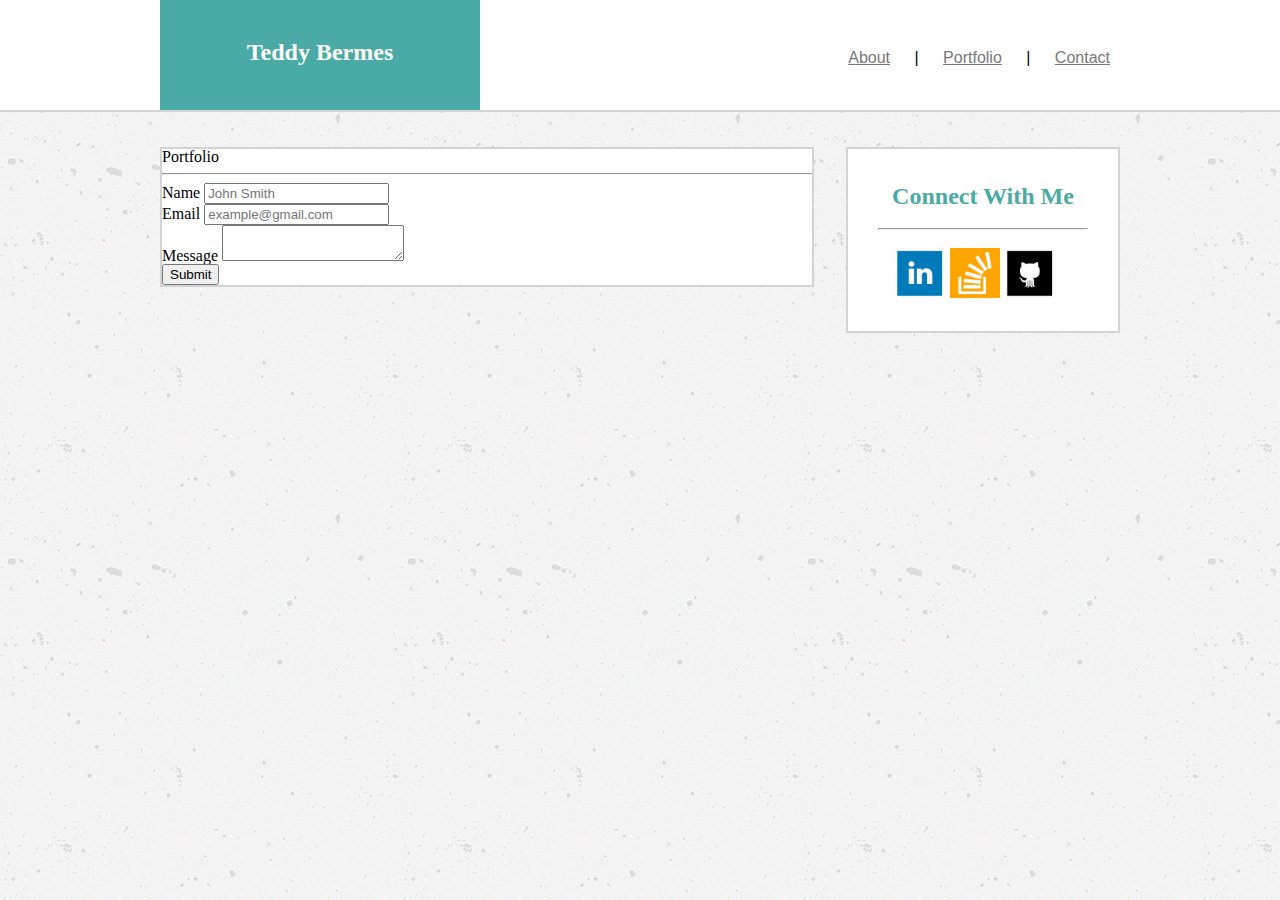
<file: contact.html>
<!DOCTYPE html>
<html lang="en-us">

<head>
    <meta charset="UTF-8">
    <!-- charset does not get an end command -->
    <title>Basic-Portfolio</title>
    <link rel="stylesheet" type="text/css" href="assets/css/reset.css">
    <link rel="stylesheet" type="text/css" href="assets/css/style.css">


</head>


<header class="header">

    <div class="headercontent">

        <div class="namebox">
            <p>Teddy Bermes</p>
        </div>

        <div class="navbox">
            <a class="icon" href="index.html">About</a> |
            <a class="icon" href="portfolio.html">Portfolio</a> |
            <a class="icon" href="contact.html">Contact</a>
        </div>

    </div>

</header>

<body>

    <div class="content">

        <div class="left">
            <div class="contact">
                <h5>Portfolio</h5>
            </div>

            <hr>

            <div class="body3">

                <form id="contact-form">
                    <ul>
                        <li>
                            <label for="name">Name</label>
                            <input type="text" id="name" name="name" placeholder="John Smith" required="required">
                        </li>
                        <li>
                            <label for="email">Email</label>
                            <input type="email" id="email" name="email" placeholder="example@gmail.com" required="required">
                        </li>
                        <li>
                            <label for="message">Message</label>
                            <textarea id="message" name="message" required="required"></textarea>
                        </li>
                    </ul>
                    <input type="submit">
                </form>

            </div>
        </div>


        <div class="right">
            <div class="connect">

                <h2>Connect With Me</h2>

                <hr>
            </div>

            <div class="linkedin">
                <a href="www.linkedin.com"><img src="assets/images/linkedin.png" width= "50px" height="50px"></a>
            </div>

            <div class="stackoverflow">
                <a href="www.stackoverflow.com"><img src="assets/images/stackoverflow.png" width= "50px" height="50px"></a>
            </div>

            <div class="github">
                <a href="www.github.com"><img src="assets/images/github.png" width= "50px" height="50px"></a>
            </div>
        </div>

    </div>




</body>

</html>
</file>
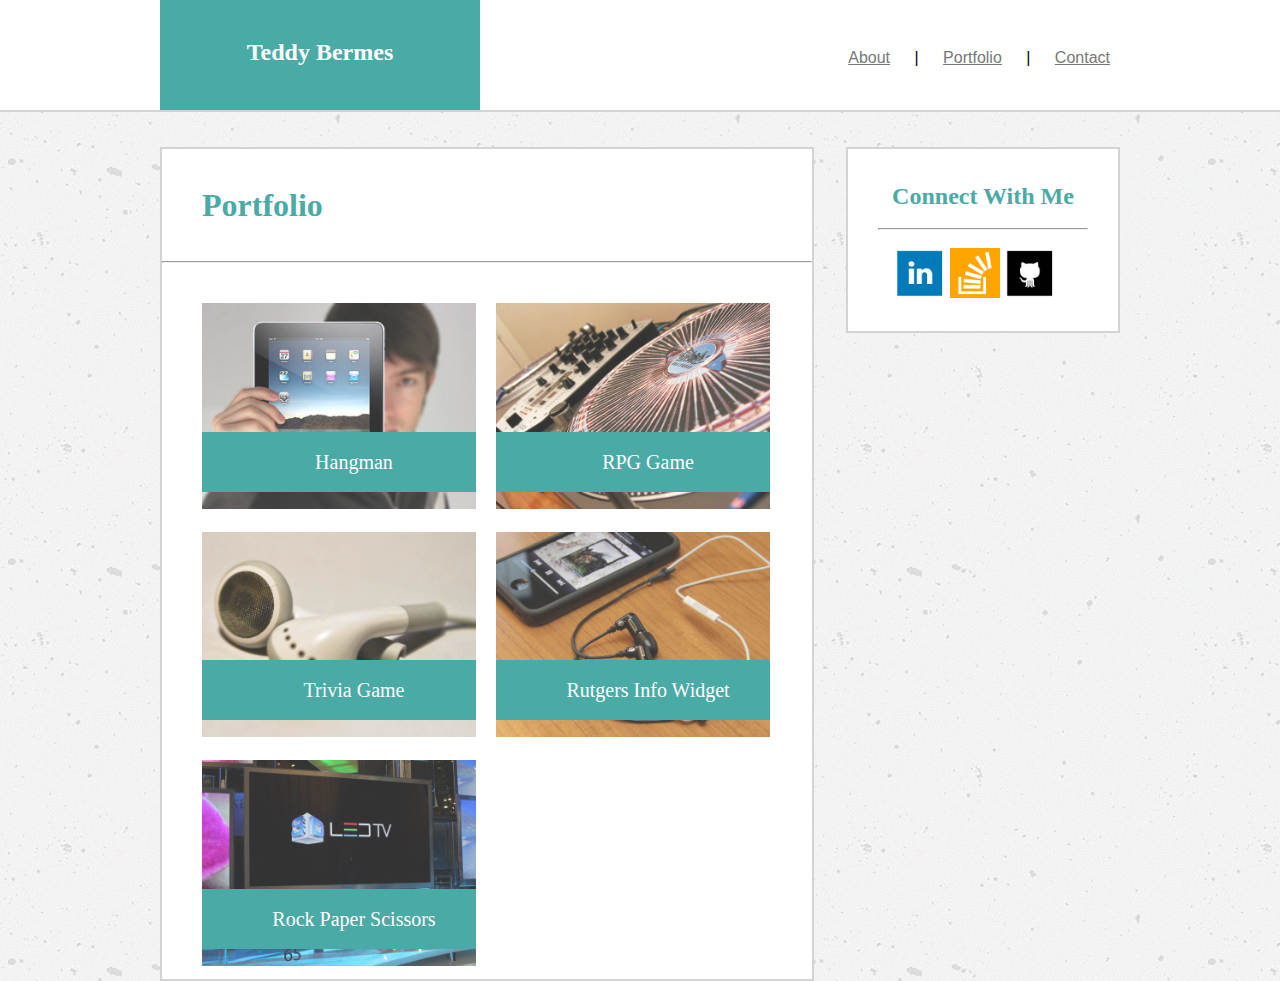
<file: portfolio.html>
<!DOCTYPE html>
<html lang="en-us">

<head>
    <meta charset="UTF-8">
    <!-- charset does not get an end command -->
    <title>Basic-Portfolio</title>
    <link rel="stylesheet" type="text/css" href="assets/css/reset.css">
    <link rel="stylesheet" type="text/css" href="assets/css/style.css">


</head>


<header class="header">

    <div class="headercontent">

        <div class="namebox">
            <p>Teddy Bermes</p>
        </div>

        <div class="navbox">
            <a class="icon" href="index.html">About</a> |
            <a class="icon" href="portfolio.html">Portfolio</a> |
            <a class="icon" href="contact.html">Contact</a>
        </div>

    </div>

</header>

<body>

    <div class="content">

        <div class="left">
            <div class="port">
                <h4>Portfolio</h4>
            </div>


            <hr>

            <div class="body2">

                <div class="work">
                    <img src="assets/images/technics-q-c-640-480-1.jpg" alt="hangman">

                    <h3>Hangman</h3>
                </div>
                <div class="work">
                    <img src="assets/images/technics-q-c-640-480-2.jpg" alt="RPG Game">

                    <h3>RPG Game</h3>
                </div>
                <div class="work">
                    <img src="assets/images/technics-q-c-640-480-5.jpg" alt="Trivia Game">

                    <h3>Trivia Game</h3>
                </div>
                <div class="work">
                    <img src="assets/images/technics-q-c-640-480-7.jpg" alt="Rutgers Info Widget">

                    <h3>Rutgers Info Widget</h3>
                </div>
                <div class="work">
                    <img src="assets/images/technics-q-c-640-480-9.jpg" alt="Rock Paper Scissors">

                    <h3>Rock Paper Scissors</h3>
                </div>
            </div>
        </div>


        <div class="right">
            <div class="connect">

                <h2>Connect With Me</h2>

                <hr>
            </div>

            <div class="linkedin">
                <a href="www.linkedin.com"><img src="assets/images/linkedin.png" width= "50px" height="50px"></a>
            </div>

            <div class="stackoverflow">
                <a href="www.stackoverflow.com"><img src="assets/images/stackoverflow.png" width= "50px" height="50px"></a>
            </div>

            <div class="github">
                <a href="www.github.com"><img src="assets/images/github.png" width= "50px" height="50px"></a>
            </div>
        </div>

    </div>




</body>

</html>
</file>
<file: assets/css/style.css>
.header {
 background-color: white;
 width: 100%;
 height: 110px;
 margin-bottom: 35px;
 border-bottom-style: solid;
 border-bottom-color: lightgrey;
 border-bottom-width: 2px;
}

.headercontent {
 background-color: white;
 width: 960px;
 margin: 0 auto;
 position: relative;
}

.namebox {
 background-color: #4aaaa5;
 color: white;
 font-family: 'Georgia', Times, Times New Roman, serif;
 text-align: center;
 width: 240px;
 height: 30px;
 font-size: 24px;
 font-weight: bold;
 padding: 40px;
}

.navbox {
 font-family: 'Arial', 'Helvetica Neue', Helvetica, sans-serif;
 top: 20px;
 right: 150px;
 position: absolute;
 bottom: 40px;
 right: -10px;
 top: 50px;
}

.icon:link {
 margin: 20px;
 color: #777777;
}


body {
 background-image: url("../images/concrete-texture.png");

}

.content {
 width: 960px;
 margin: 0 auto;
}

.left {
 background-color: white;
 border: 2px;
 border-style: solid;
 border-color: lightgrey;
 width: 650px;
 float: left;
}

.aboutme,
.port {
 margin: 40px;

}

h1,
h4 {
 color: #4aaaa5;
 font-size: 32px;
 font-weight: bold;
 margin-bottom: 20px;
}

.body1 {
 font-family: 'Arial', 'Helvetica Neue', Helvetica, sans-serif;
 line-height: 1.8;
 margin-top: 30px;
 color: #777777;
}

.me {
 float: left;
 margin: 30px 30px 30px 0px;

}

.right {
 background-color: white;
 border: 2px;
 border-style: solid;
 border-color: lightgrey;
 width: 270px;
 float: right;
}

.connect {
 margin: 35px 30px 0px 30px;

}

h2 {
 color: #4aaaa5;
 text-align: center;
 font-size: 24px;
 font-weight: bold;
 margin-bottom: 20px;
}

.linkedin {
 margin-left: 5px;
 padding: 0px;
 float: left;
 margin-left: 47px;
 margin-bottom: 30px;
 margin-top: 10px;
}

.stackoverflow {
 margin-left: 5px;
 padding: 0px;
 float: left;
 margin-top: 10px;
}

.github {
 margin-left: 5px;
 padding: 0px;
 float: left;
 margin-top: 10px;
}

.body2 {
 font-family: 'Arial', 'Helvetica Neue', Helvetica, sans-serif;
 margin: 30px;
 color: #777777;
}

.work {
 position: relative;
 float: left;
 width: 274px;
 margin: 10px;
 overflow: auto;
}

.work img {
 width: 100%;
 border: 0 none;
 opacity: 0.8;
}

.work h3 {
 position: absolute;
 bottom: 20px;
 width: 100%;
 padding: 15px;
 margin-bottom: 0;
 font-weight: 300;
 line-height: 30px;
 color: #fff;
 text-align: center;
 background: #4aaaa5;
 border-bottom: 0;
 font-family: 'Georgia', Times, Times New Roman, serif;
 font-size: 20px;
}
</file>
